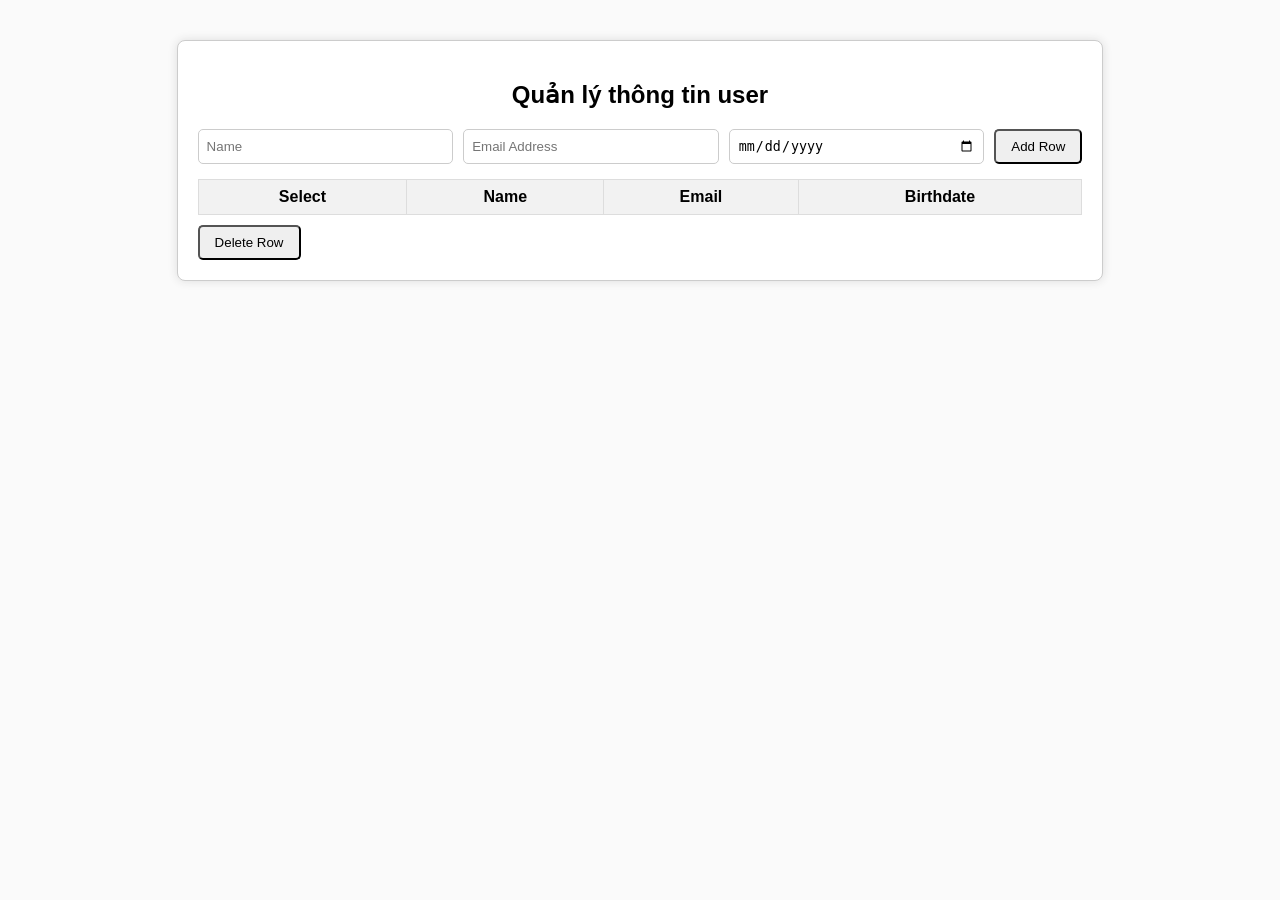
<file: 6551071026_JAVASCRIPT_cau16/index.html>
<!DOCTYPE html>
<html lang="vi">
<head>
  <meta charset="UTF-8">
  <title>Quản lý thông tin user</title>
  <link rel="stylesheet" href="style.css">
  <script src="https://code.jquery.com/jquery-3.6.0.min.js"></script>
  <script src="script.js" defer></script>
</head>
<body>
  <div class="container">
    <h2>Quản lý thông tin user</h2>
    <div class="input-row">
      <input type="text" id="name" placeholder="Name">
      <input type="email" id="email" placeholder="Email Address">
      <input type="date" id="birthdate" placeholder="Birthdate">
      <button id="addRow">Add Row</button>
    </div>

    <table id="userTable">
      <thead>
        <tr>
          <th>Select</th>
          <th>Name</th>
          <th>Email</th>
          <th>Birthdate</th>
        </tr>
      </thead>
      <tbody>
      </tbody>
    </table>

    <button id="deleteRow">Delete Row</button>
  </div>
</body>
</html>
</file>
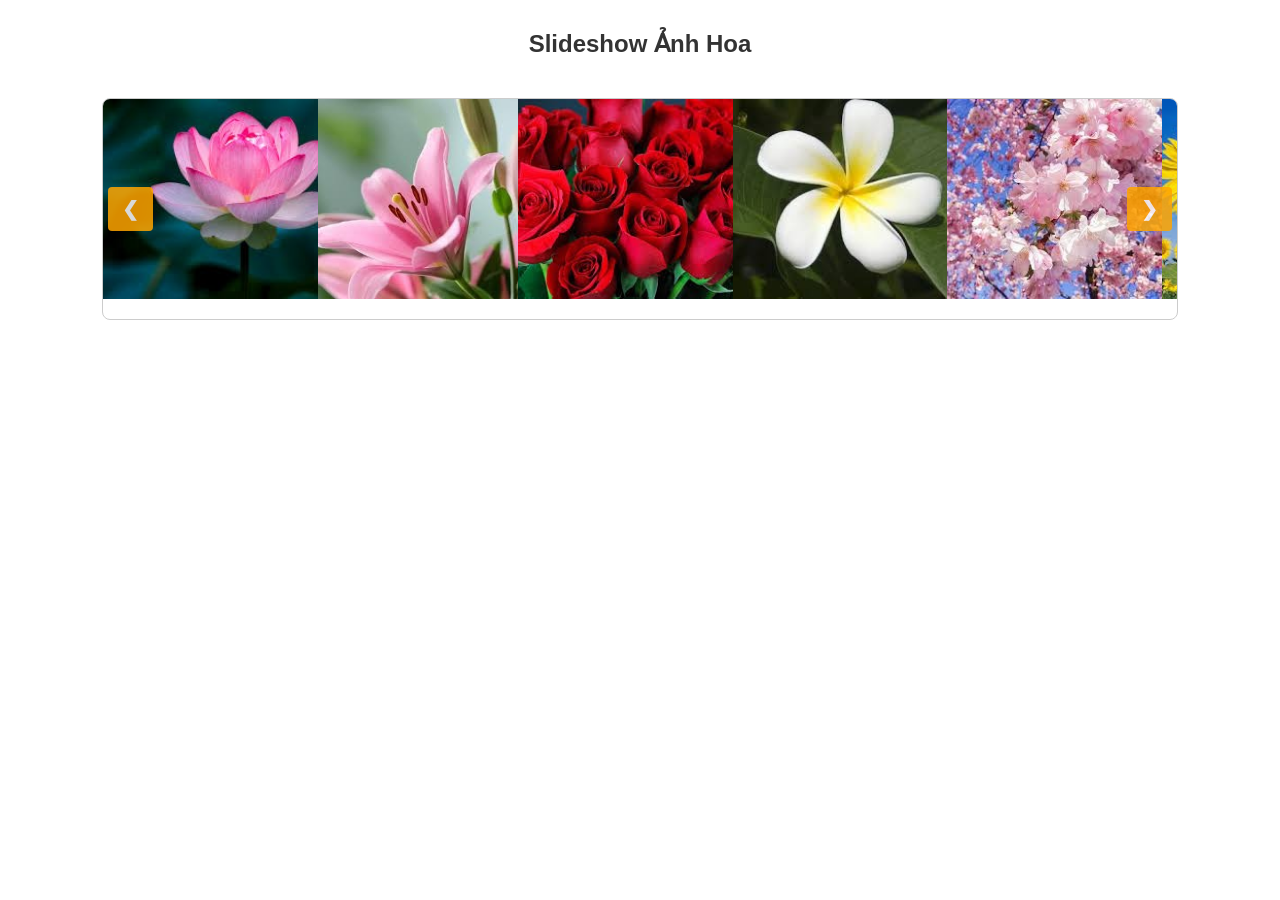
<file: 6551071026_JQUERY_cau20/cau20.html>
<!DOCTYPE html>
<html lang="vi">
<head>
  <meta charset="UTF-8">
  <title>Slideshow Ảnh Hoa</title>
  <link rel="stylesheet" href="styles/cau20.css">
</head>
<body>
  <h2>Slideshow Ảnh Hoa</h2>
  <div class="slideshow-container">
    <button id="prev" class="arrow">&#10094;</button>
    <div class="slider">
      <img src="img/1.jpg">
      <img src="img/2.jpg">
      <img src="img/3.jpg">
      <img src="img/4.jpg">
      <img src="img/5.jpg">
      <img src="img/6.jpg">
      <img src="img/7.jpg">
      <img src="img/8.jpg">
      <img src="img/9.jpg">
      <img src="img/10.jpg">
    </div>
    <button id="next" class="arrow">&#10095;</button>
  </div>
  <script src="scripts/cau20.js"></script>
</body>
</html>
</file>
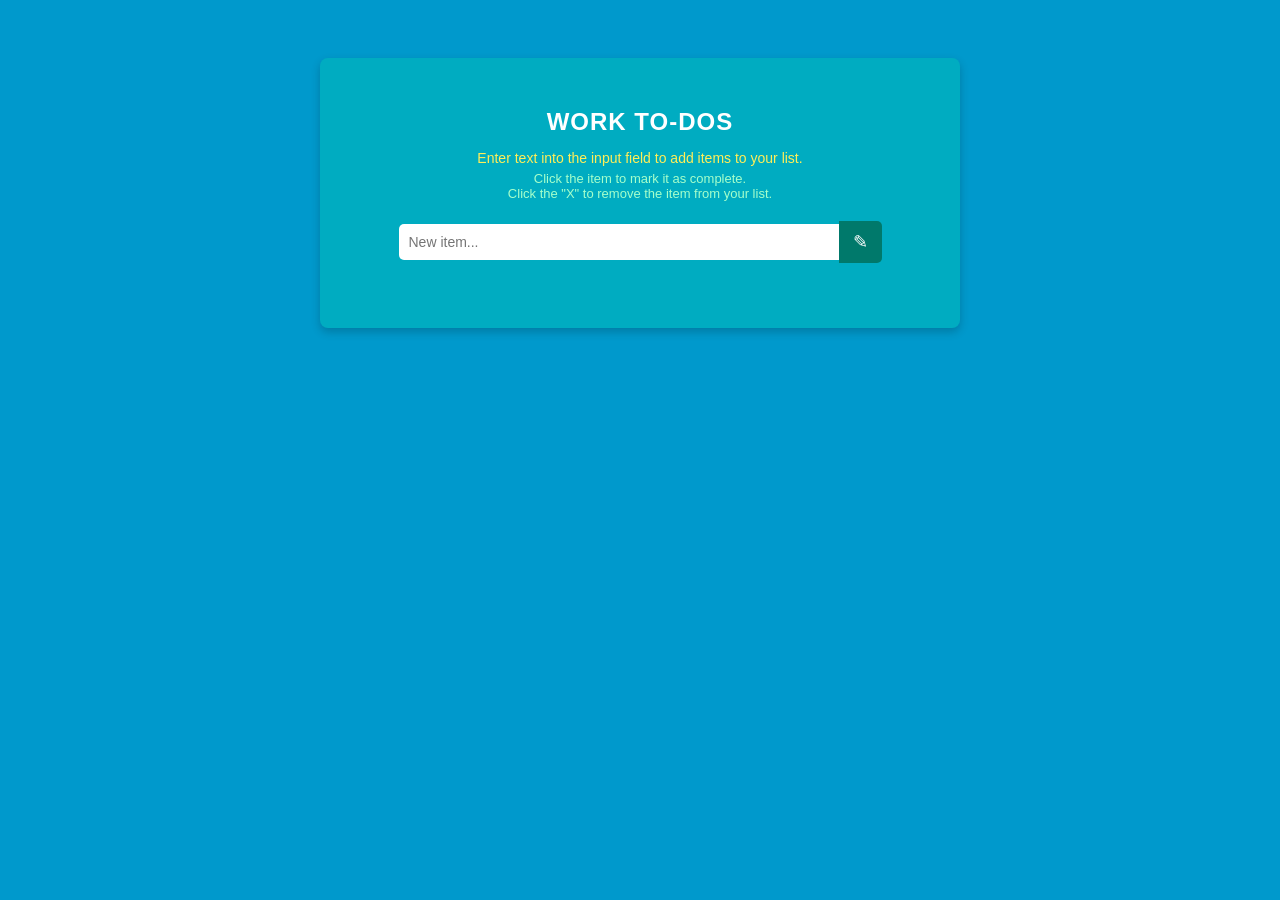
<file: 6551071026_JQUERY_cau21/cau21.html>
<!DOCTYPE html>
<html lang="vi">
<head>
  <meta charset="UTF-8">
  <title>Work To-Dos</title>
  <link rel="stylesheet" href="styles/cau21.css">
</head>
<body>
  <div class="todo-container">
    <h2>WORK TO-DOS</h2>
    <p class="desc">Enter text into the input field to add items to your list.</p>
    <p class="note">Click the item to mark it as complete.</p>
    <p class="note">Click the "X" to remove the item from your list.</p>

    <div class="input-area">
      <input type="text" id="taskInput" placeholder="New item...">
      <button id="addBtn">✎</button>
    </div>

    <ul id="taskList"></ul>
  </div>

  <script src="scripts/cau21.js"></script>
</body>
</html>
</file>
<file: 6551071026_JAVASCRIPT_cau16/style.css>
body {
  font-family: Arial, sans-serif;
  background-color: #fafafa;
}

.container {
  width: 70%;
  margin: 40px auto;
  padding: 20px;
  border: 1px solid #ccc;
  background: white;
  border-radius: 8px;
  box-shadow: 0 0 10px #ddd;
}

h2 {
  text-align: center;
  margin-bottom: 20px;
}

.input-row {
  display: flex;
  gap: 10px;
  margin-bottom: 15px;
}

.input-row input {
  flex: 1;
  padding: 8px;
  border: 1px solid #ccc;
  border-radius: 5px;
}

button {
  border: 2;
  padding: 8px 15px;
  border-radius: 5px;
  cursor: pointer;
}



table {
  width: 100%;
  border-collapse: collapse;
  margin-bottom: 10px;
}

th, td {
  border: 1px solid #ddd;
  padding: 8px;
  text-align: center;
}

th {
  background-color: #f2f2f2;
}
</file>
<file: 6551071026_JQUERY_cau20/styles/cau20.css>
body {
  text-align: center;
  background: #fff;
  font-family: Arial, sans-serif;
}

h2 {
  margin-top: 30px;
  color: #333;
}

.slideshow-container {
  position: relative;
  width: 85%;
  margin: 40px auto;
  overflow: hidden;
  border: 1px solid #ccc;
  border-radius: 8px;
  background: white;
  height: 220px;
  display: flex;
  align-items: center;
}

.slider {
  display: flex;
  transition: transform 0.6s ease-in-out;
  height: 100%;
}

.slider img {
  width: 20%;
  height: 200px;
  object-fit: cover;
}

.arrow {
  position: absolute;
  top: 50%;
  transform: translateY(-50%);
  background: orange;
  color: white;
  border: none;
  padding: 10px 14px;
  cursor: pointer;
  border-radius: 4px;
  font-size: 20px;
  font-weight: bold;
  opacity: 0.85;
  z-index: 5;
}

#prev {
  left: 5px;
}

#next {
  right: 5px;
}

.arrow:hover {
  opacity: 1;
}
</file>
<file: 6551071026_JQUERY_cau21/styles/cau21.css>
body {
  background-color: #0099cc;
  font-family: Arial, Helvetica, sans-serif;
  text-align: center;
  padding-top: 50px;
}

.todo-container {
  background-color: #00acc1;
  width: 600px;
  margin: auto;
  padding: 30px 20px 40px;
  border-radius: 8px;
  color: white;
  box-shadow: 0 4px 10px rgba(0,0,0,0.2);
}

h2 {
  font-weight: bold;
  margin-bottom: 10px;
  letter-spacing: 1px;
}

.desc {
  color: #ffee58;
  font-size: 14px;
  margin-bottom: 5px;
}

.note {
  color: #a5ffcb;
  font-size: 13px;
  margin: 0;
}

.input-area {
  display: flex;
  justify-content: center;
  align-items: center;
  margin-top: 20px;
}

#taskInput {
  width: 70%;
  padding: 10px;
  border-radius: 5px 0 0 5px;
  border: none;
  font-size: 14px;
  outline: none;
}

#addBtn {
  padding: 10px 14px;
  border: none;
  border-radius: 0 5px 5px 0;
  background-color: #00796b;
  color: white;
  font-size: 18px;
  cursor: pointer;
}

#addBtn:hover {
  background-color: #00bfa5;
}

ul {
  list-style: none;
  padding: 0;
  margin-top: 25px;
}

li {
  width: 72%;
  margin: 8px auto;
  padding: 12px 16px;
  background-color: #81d4fa;
  color: white;
  border-radius: 5px;
  display: flex;
  justify-content: space-between;
  align-items: center;
  font-size: 15px;
  cursor: pointer;
  transition: 0.3s;
}

li.completed {
  background-color: #69f0ae;
  text-decoration: line-through;
  color: #004d40;
}

li button {
  background: transparent;
  border: none;
  color: white;
  font-weight: bold;
  font-size: 18px;
  cursor: pointer;
}

li button:hover {
  color: #ff1744;
}
</file>
